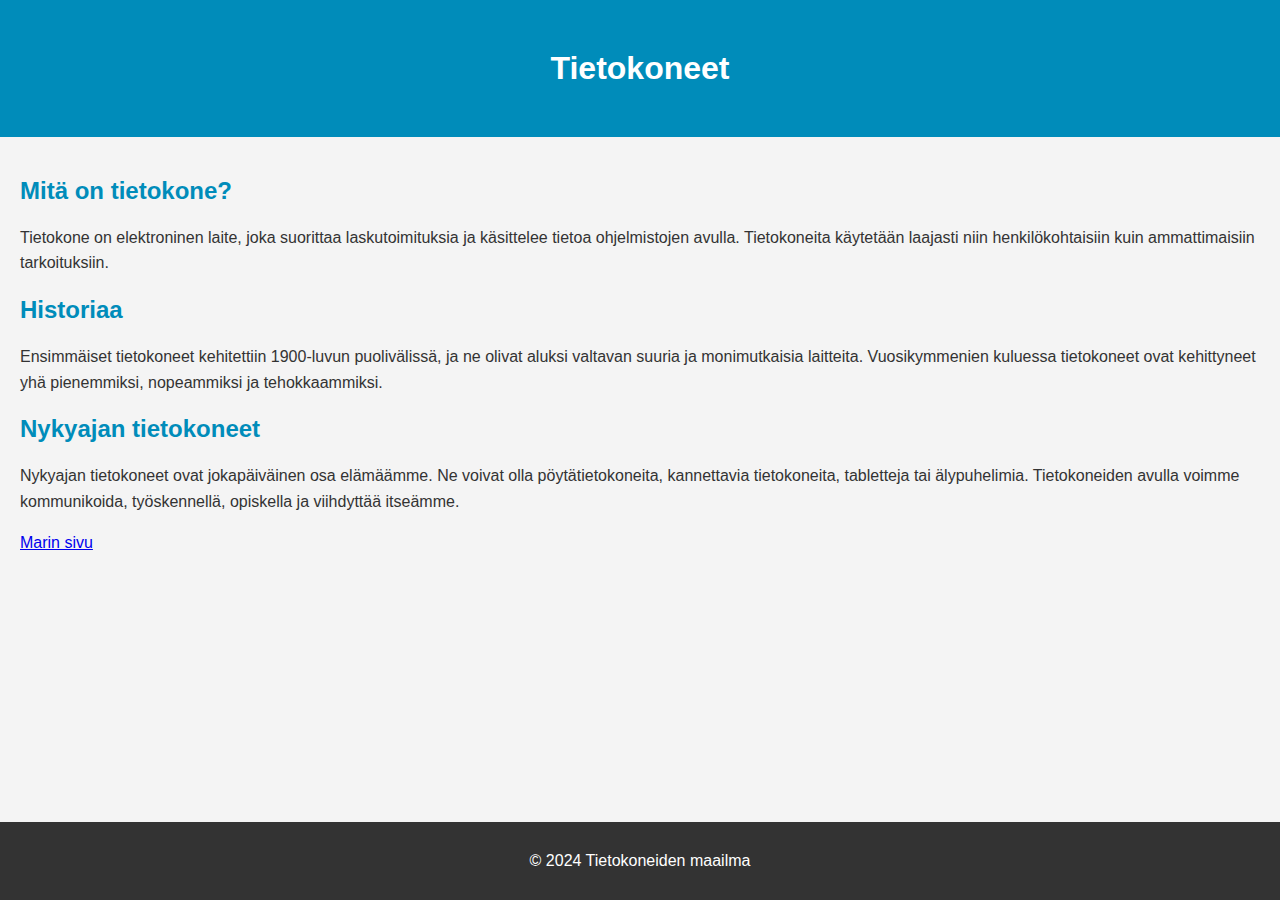
<file: index.html>
<!DOCTYPE html>
<html lang="fi">
<head>
    <meta charset="UTF-8">
    <meta name="viewport" content="width=device-width, initial-scale=1.0">
    <title>Tietokoneet</title>
    <link rel="stylesheet" href="styless.css">
</head>
<body>
    <header>
        <h1>Tietokoneet</h1>
    </header>

    <main>
        <section>
            <h2>Mitä on tietokone?</h2>
            <p>Tietokone on elektroninen laite, joka suorittaa laskutoimituksia ja käsittelee tietoa ohjelmistojen avulla. Tietokoneita käytetään laajasti niin henkilökohtaisiin kuin ammattimaisiin tarkoituksiin.</p>
        </section>

        <section>
            <h2>Historiaa</h2>
            <p>Ensimmäiset tietokoneet kehitettiin 1900-luvun puolivälissä, ja ne olivat aluksi valtavan suuria ja monimutkaisia laitteita. Vuosikymmenien kuluessa tietokoneet ovat kehittyneet yhä pienemmiksi, nopeammiksi ja tehokkaammiksi.</p>
        </section>

        <section>
            <h2>Nykyajan tietokoneet</h2>
            <p>Nykyajan tietokoneet ovat jokapäiväinen osa elämäämme. Ne voivat olla pöytätietokoneita, kannettavia tietokoneita, tabletteja tai älypuhelimia. Tietokoneiden avulla voimme kommunikoida, työskennellä, opiskella ja viihdyttää itseämme.</p>
        </section>
        <a href="testi.html">Marin sivu</a>
    </main>

    <footer>
        <p>© 2024 Tietokoneiden maailma</p>
    </footer>
</body>
</html>
</file>
<file: styless.css>
body {
    font-family: Arial, sans-serif;
    background-color: #f4f4f4;
    margin: 0;
    padding: 0;
    color: #333;
}

header {
    background-color: #008cba;
    color: white;
    padding: 50px;
    text-align: center;
}

h1 {
    margin: 0;
}

main {
    padding: 20px;
}

section {
    margin-bottom: 20px;
}

h2 {
    color: #008cba;
}

p {
    line-height: 1.6;
}

footer {
    background-color: #333;
    color: white;
    text-align: center;
    padding: 10px 0;
    position: fixed;
    bottom: 0;
    width: 100%;
}
</file>
